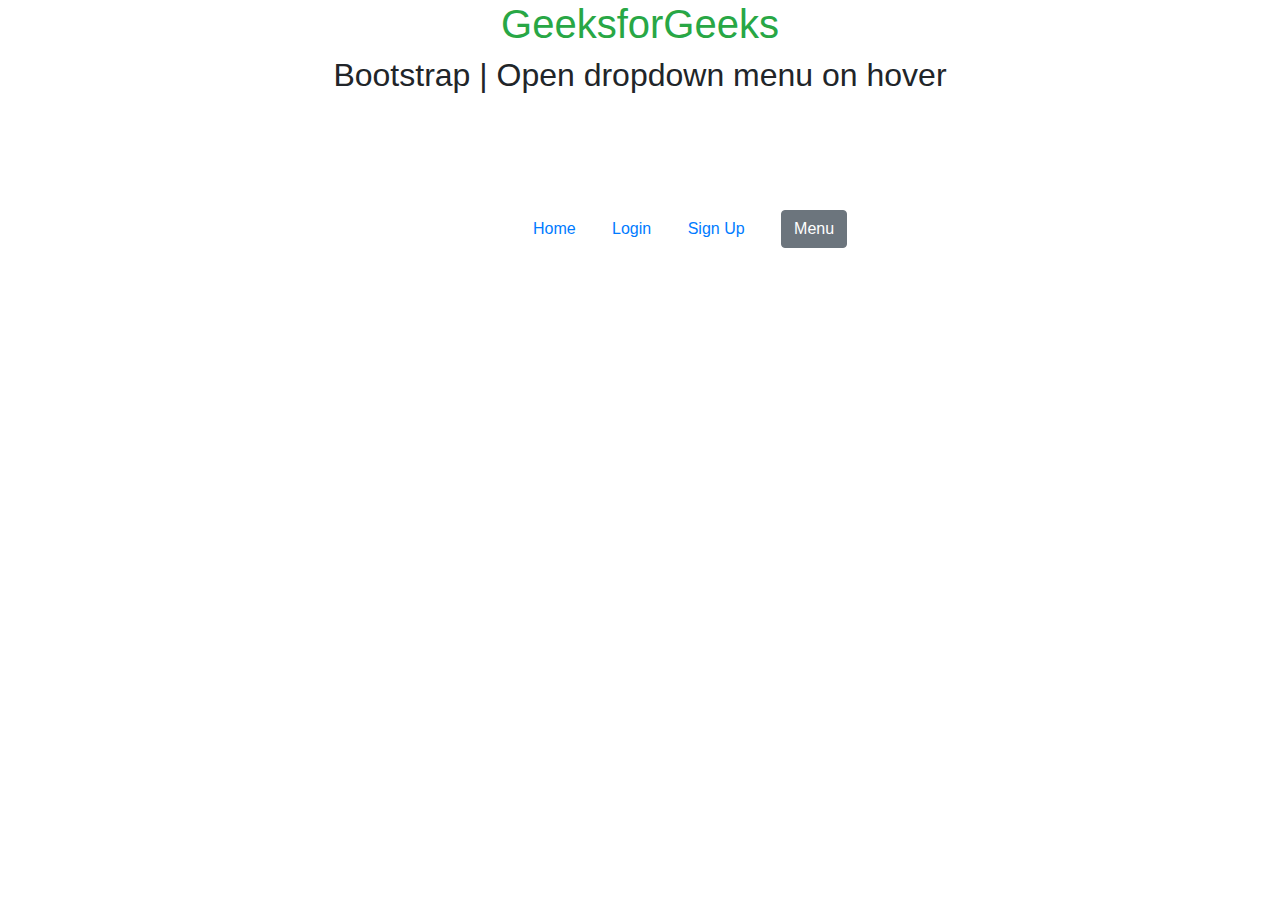
<file: index2.html>
<!DOCTYPE html>
<html lang="en">
<head>
    <meta charset="UTF-8">
    <meta name="viewport" content="width=device-width, initial-scale=1.0">
    <title>Document</title>
    <link rel="stylesheet" href="css/bootstrap.css">
    <link rel="stylesheet" href="css/main2.css">
</head>
<body>

<div class="container">
    <div class="row">
           <div class="col-md-12 text-center">
            <h1 class="text-success">GeeksforGeeks</h1>
            <h2>Bootstrap | Open dropdown menu on hover </h2>
            <div class="list-unstyled matn">
                <li class="d-inline-block m-3">
                    <a href="#" class="">Home</a>
                </li>
                <li class="d-inline-block m-3">
                    <a href="#" class="">Login</a>
                </li>
                <li class="d-inline-block m-3">
                    <a href="#" class="">Sign Up</a>
                </li>
                <li class="d-inline-block hover m-3">
                    <button type="button" class="btn btn-secondary " data-toggle="dropdown">Menu</button>
                    <ul class="dropdown-menu text hover">
                        <li class="dropdown-item"><p>Algo</p></li>
                        <li class="dropdown-item"><p>Gate</p></li>
                        <li class="dropdown-item"><p>Subject</p></li>
                        <li class="dropdown-item"><p>Practise</p></li>
                    </ul>
                </li>
            </div>
        </div>
    </div>
</div>

<script src="js/jQuery.min.js"></script>
<script src="js/src/popover.js"></script>
<script src="js/bootstrap.js"></script>
</body>
</html>
</file>
<file: css/main2.css>
.matn{
    margin-left: 100px;
    margin-top: 100px;
}
</file>
